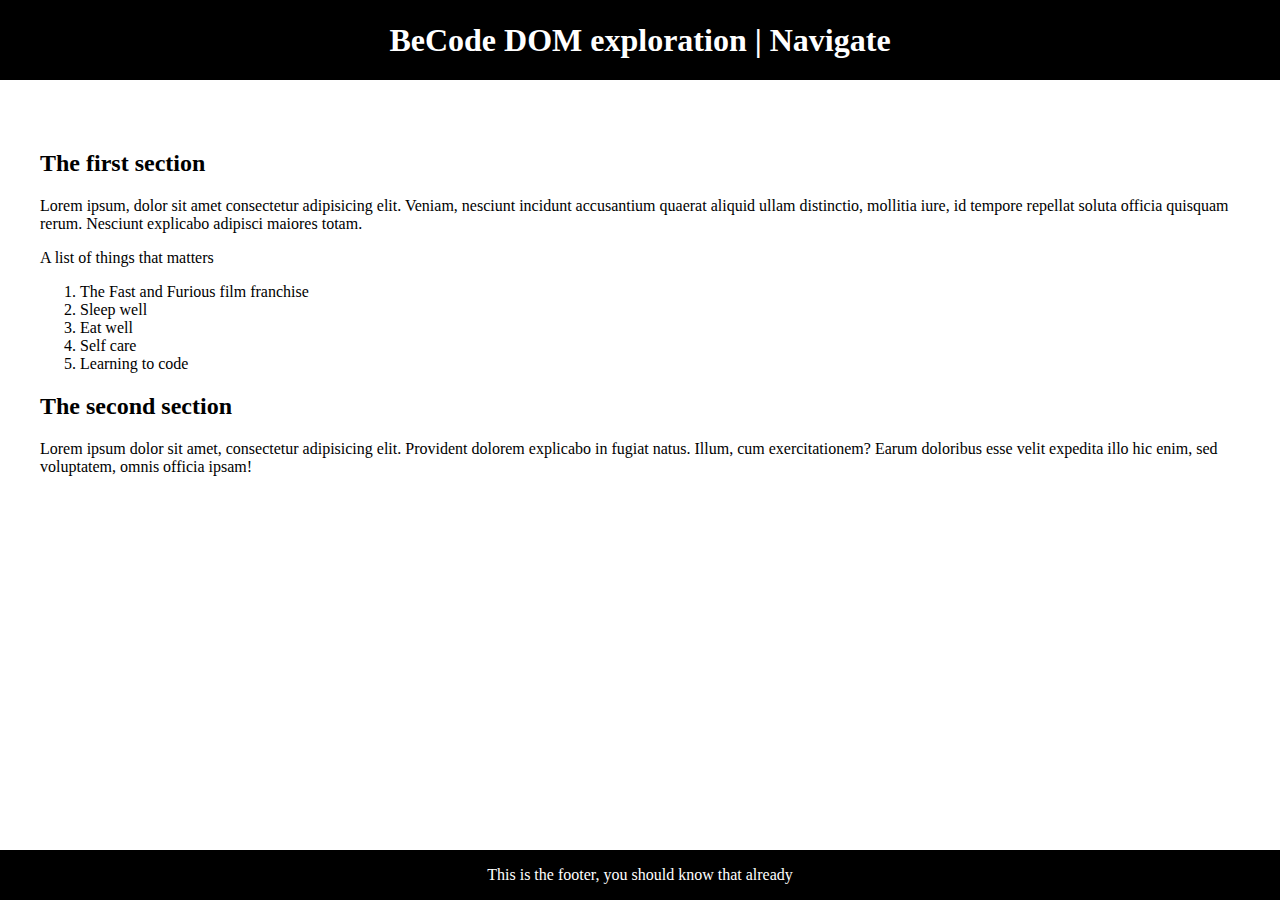
<file: 4 - Navigate/index.html>
<!DOCTYPE html>
<html lang="en">
<head>
  <meta charset="UTF-8">
  <meta http-equiv="X-UA-Compatible" content="IE=edge">
  <meta name="viewport" content="width=device-width, initial-scale=1.0">
  <title>Exploring the DOM</title>

  <link rel="stylesheet" href="./style.css">
  <script defer src="./script.js"></script>
</head>
<body>
  <header>
    <h1>BeCode DOM exploration | <strong>Navigate</strong></h1>
  </header>

  <main>
    <section>
      <h2>The first section</h2>

      <p>
        Lorem ipsum, dolor sit amet consectetur adipisicing elit. Veniam, nesciunt incidunt accusantium quaerat aliquid ullam distinctio, mollitia iure, id tempore repellat soluta officia quisquam rerum. Nesciunt explicabo adipisci maiores totam.
      </p>

      <p>
        A list of things that matters
        <ol>
          <li>Sleep well</li>
          <li>Eat well</li>
          <li>Self care</li>
          <li>Learning to code</li>
          <li>The Fast and Furious film franchise</li>
        </ol>
      </p>
    </section>

    <section>
      <h2>The third section</h2>

      <p>Lorem ipsum dolor sit amet, consectetur adipisicing elit. Provident dolorem explicabo in fugiat natus. Illum, cum exercitationem? Earum doloribus esse velit expedita illo hic enim, sed voluptatem, omnis officia ipsam!</p>
    </section>

    <section>
      <div>
        <h2>The second section</h2>

        <p>Lorem ipsum dolor sit amet consectetur, adipisicing elit. Praesentium, dolor dolorem dolores eaque animi sint facere aperiam ducimus deleniti! A doloribus quo iste animi inventore laborum amet ea cumque suscipit?</p>
      </div>
    </section>
  </main>

  <footer>
    This is the footer, you should know that already
  </footer>
</body>
</html>
</file>
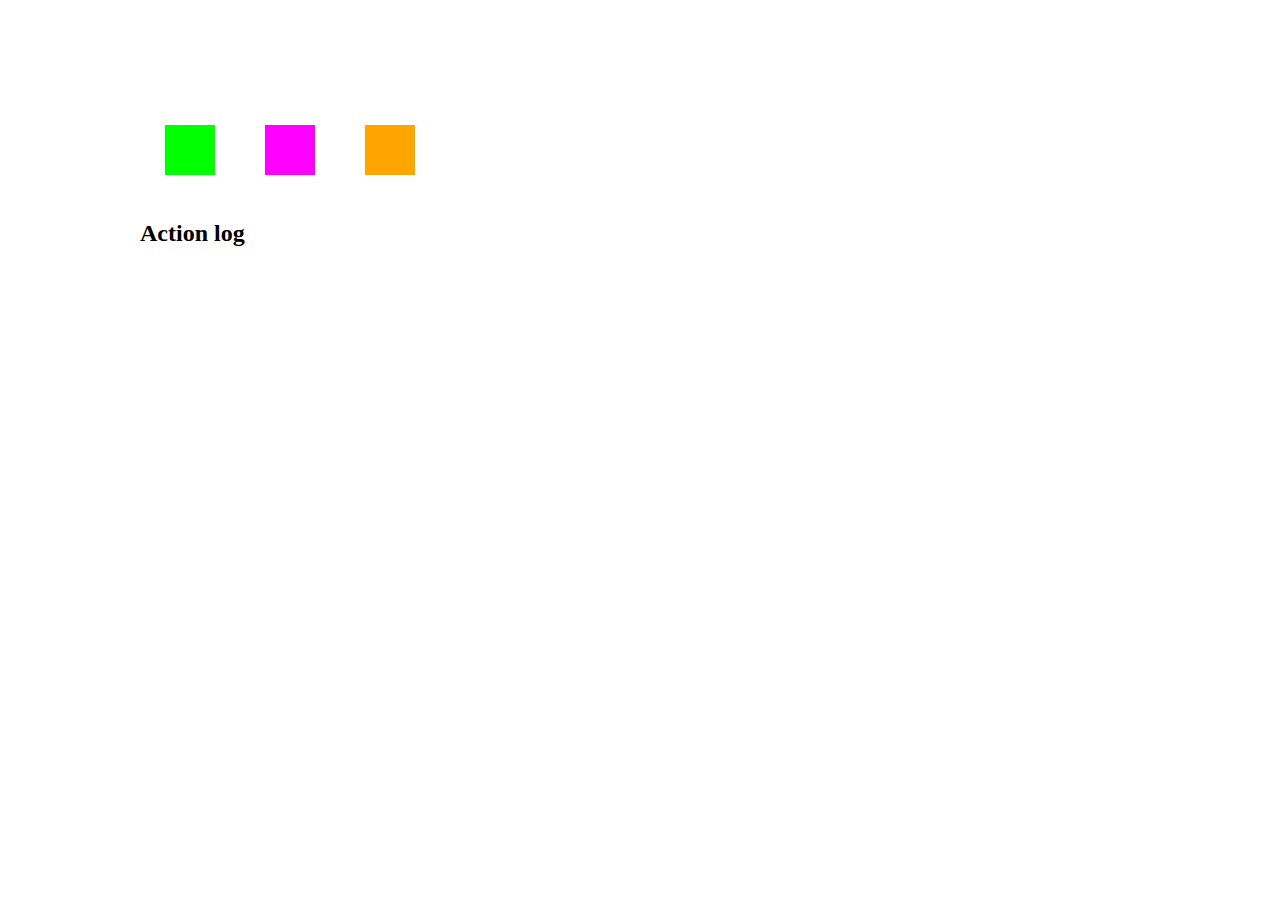
<file: 5 - Events/index.html>
<!DOCTYPE html>
<html lang="en">
  <head>
    <meta charset="UTF-8" />
    <meta http-equiv="X-UA-Compatible" content="IE=edge" />
    <meta name="viewport" content="width=device-width, initial-scale=1.0" />
    <title>DOM events</title>

    <link rel="stylesheet" href="style.css" />
    <script defer src="script.js"></script>
  </head>
  <body>
    <main>
      <section class="displayedsquare-wrapper">
        <!-- Dynamically put the squares in here -->
      </section>

      <section>
        <div class="actionsquare-wrapper">
          <div class="actionsquare green"></div>
          <div class="actionsquare violet"></div>
          <div class="actionsquare orange"></div>
        </div>
      </section>

      <section>
        <h2>Action log</h2>

        <ul>
          <!-- Dynamically put the logs in here -->
        </ul>
      </section>
    </main>
  </body>
</html>
</file>
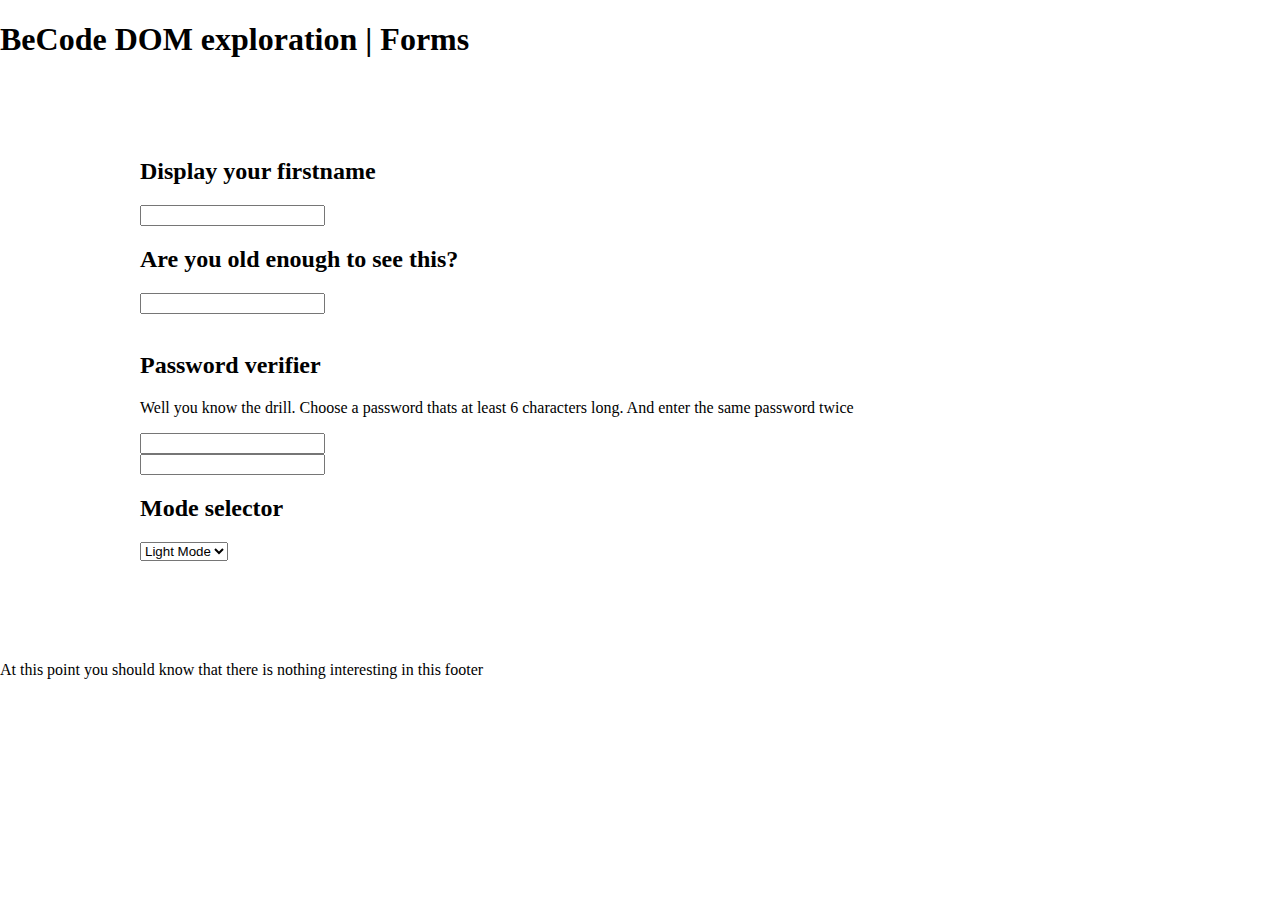
<file: 6 - Forms/index.html>
<!DOCTYPE html>
<html lang="en">
<head>
  <meta charset="UTF-8">
  <meta http-equiv="X-UA-Compatible" content="IE=edge">
  <meta name="viewport" content="width=device-width, initial-scale=1.0">
  <title>Exploring the DOM</title>

  <link rel="stylesheet" href="style.css">
  <script defer src="script.js"></script>
</head>
<body>
  <header>
    <h1>BeCode DOM exploration | <strong>Forms</strong></h1>
  </header>

  <main>
    <section>
      <h2>Display your firstname</h2>

      <input type="text" name="firstname" id="firstname"/>
      <span id="display-firstname"></span>
    </section>

    <section>
      <h2>Are you old enough to see this?</h2>

      <input type="number" name="age" id="age" />
      <section id="a-hard-truth" style="visibility: hidden;">
        Being an adult is not fun, everybody would rather remain a child, especially when it's time to pay the bills.
      </section>
    </section>

    <section>
      <h2>Password verifier</h2>

      <p>Well you know the drill. Choose a password thats at least 6 characters long. And enter the same password twice</p>

      <div>
        <input type="password" name="pwd" id="pwd" />
      </div>

      <div>
        <input type="password" name="pwd-confirm" id="pwd-confirm" />
      </div>
    </section>

    <section>
      <h2>Mode selector</h2>

      <select name="toggle-darkmode" id="toggle-darkmode">
        <option value="dark">Dark Mode</option>
        <option value="light" selected>Light Mode</option>
      </select>
    </section>
  </main>

  <footer>
    At this point you should know that there is nothing interesting in this footer
  </footer>
</body>
</html>
</file>
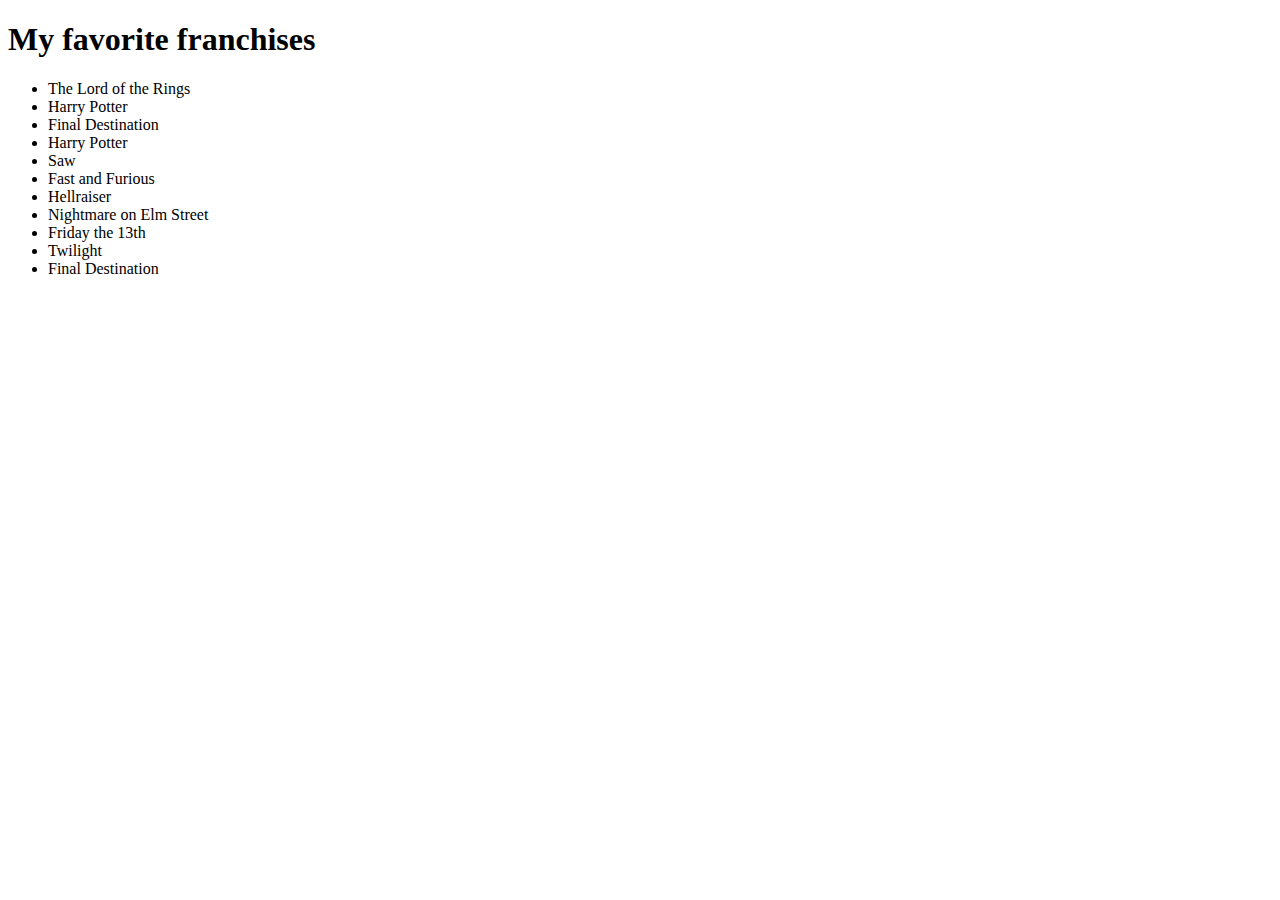
<file: 7 - DOM-drill/index.html>
<!DOCTYPE html>
<html lang="en">

<head>
  <meta charset="UTF-8">
  <meta name="viewport" content="width=device-width, initial-scale=1.0">
  <title>The Great DOM Drill</title>
</head>

<body>
  <h1>My favorite franchises</h1>

  <ul>
    <li>The Lord of the Rings</li>
    <li>Harry Potter</li>
    <li>Final Destination</li>
    <li>Harry Potter</li>
    <li>Saw</li>
    <li>Fast and Furious</li>
    <li>Hellraiser</li>
    <li>Nightmare on Elm Street</li>
    <li>Friday the 13th</li>
    <li>Twilight</li>
    <li>Final Destination</li>
  </ul>
</body>

</html>
</file>
<file: 4 - Navigate/style.css>
*{
    box-sizing: border-box;
  }
  
  body{
  
    margin: 0 auto;
    padding: 0;
  }
  
  header, footer{
    position: fixed;
    background-color: #000;
    color: #fff;
    left: 0;
    right: 0;
    display: flex;
    justify-content: center;
    align-items: center;
  }
  
  header{
    top: 0;
    height: 80px;
  }
  
  footer{
    bottom: 0;
    height: 50px;
  }
  
  main{
    max-width: 1200px;
    margin: 150px auto;
  }
</file>
<file: 5 - Events/style.css>
body{
    margin: auto;
    transition: .3s;
  }
  
  .actionsquare, .displayedsquare{
    margin: 25px;
    height: 50px;
    width: 50px;
    transition: .3s;
  }
  
  .actionsquare:hover{
    transform: scale(1.5);
  }
  
  .green{
    background-color: lime;
  }
  
  .violet{
    background-color: magenta;
  }
  
  .orange{
    background-color: orange;
  }
  
  .actionsquare-wrapper, .displayedsquare-wrapper{
    display: flex;
    flex-wrap: wrap;
  }
  
  main{
    max-width: 1000px;
    margin: 100px auto;
  }
</file>
<file: 6 - Forms/style.css>
body{
    margin: auto;
    transition: .3s;
  }
  
  .actionsquare, .displayedsquare{
    margin: 2225px;
    height: 50px;
    width: 50px;
    transition: .3s;
  }
  
  .actionsquare:hover{
    transform: scale(1.5);
  }
  
  .green{
    background-color: lime;
  }
  
  .violet{
    background-color: magenta;
  }
  
  .orange{
    background-color: orange;
  }
  
  .actionsquare-wrapper, .displayedsquare-wrapper{
    display: flex;
    flex-wrap: wrap;
  }
  
  main{
    max-width: 1000px;
    margin: 100px auto;
  }
</file>
